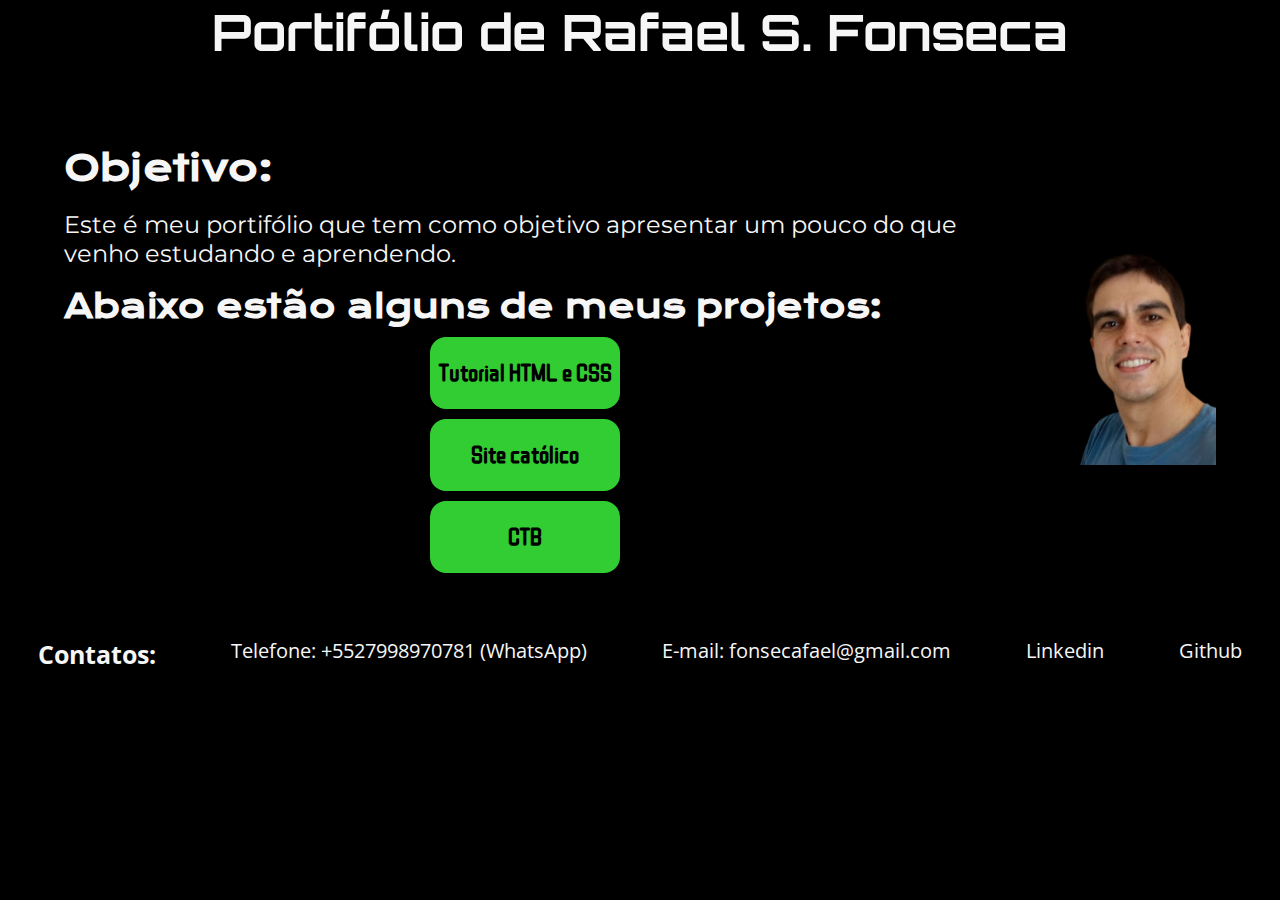
<file: Backup_Portifólio_Rafael_S_Fonseca_V1/index.html>
<!DOCTYPE html> 
<html lang="pt-BR"> 
<head> 
    <meta charset="UTF-8"> 
    <meta http-equiv="X-UA-Compatible" content="IE=edge">
    <meta name="viewport" content="width=device-width, initial-scale=1.0">
    <title>Rafael S. Fonseca - Portifólio </title>
    <link rel="icon" type="image/x-icon" href="imagens/favicon.ico">
    <link rel="stylesheet" href="styles/normalize.css">
    <link rel="stylesheet" href="styles/style.css">
</head>
<body>
    <header> 
        <h1 class="cabecalho">Portifólio de Rafael S. Fonseca</h1>
    </header>
    <main class="apresentacao">
        <section>
            <h2 class="apresentacao__titulo">Objetivo:</h2>
            <p class="apresentacao__titulo__conteudo">Este é meu portifólio que tem como objetivo apresentar um pouco do que venho estudando e aprendendo.</p>
            <h3 class="apresentacao__subtitulo">Abaixo estão alguns de meus projetos:</h3>
                <div class="links-container">
                    <div class="apresentacao__subtitulo__links">
                        <a class="apresentacao__subtitulo__links__botoes" href="#" target="_blank">Tutorial HTML e CSS</a>
                        <a class="apresentacao__subtitulo__links__botoes" href="#" target="_blank">Site católico</a>
                        <a class="apresentacao__subtitulo__links__botoes" href="#" target="_blank">CTB</a>
                    </div>
                </div>
        </section>
        <img src="imagens/Foto perfil sem fundo.png" alt="Foto de perfil de Rafael S. Fonseca">
    </main>
    <footer class="rodape">
        <h4>Contatos:</h4>
            <a class="contatos" href="tel:+5527998970781" target="_blank">Telefone: +5527998970781 (WhatsApp)</a>
            <a class="contatos" href="fonsecafael@gmail.com" target="_blank">E-mail: fonsecafael@gmail.com</a>
            <a class="contatos" href="https://www.linkedin.com/in/fonsecafaell" target="_blank">Linkedin</a>
            <a class="contatos" href="https://github.com/fonsecafael" target="_blank">Github</a> 
    </footer>    
</body>
</html>
</file>
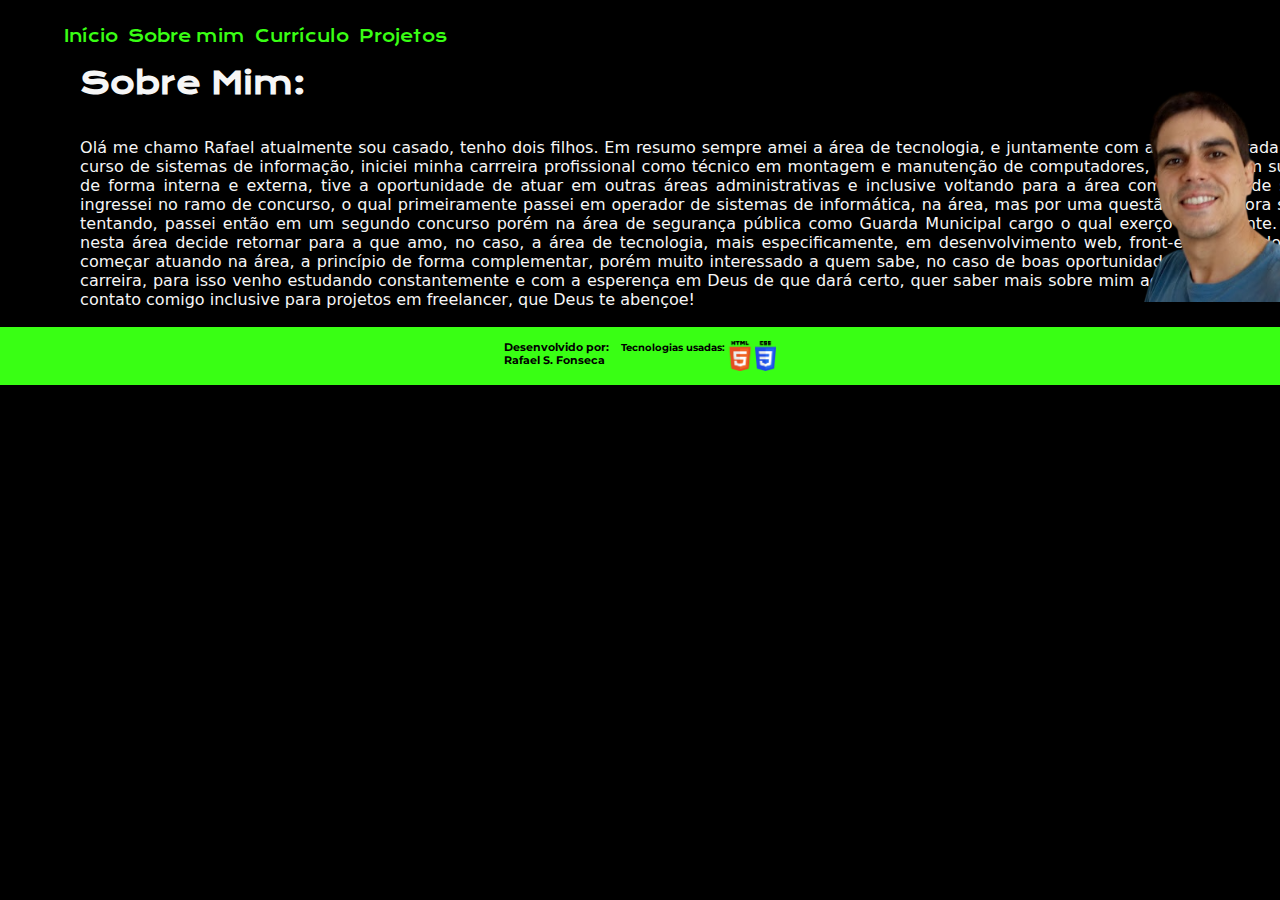
<file: about.html>
<!DOCTYPE html>
<html lang="en">
<head>
    <meta charset="UTF-8">
    <meta name="viewport" content="width=device-width, initial-scale=1.0">
    <title>Sobre Rafael S. Fonseca</title>
    <link rel="icon" type="image/x-icon" href="https://img.icons8.com/external-flaticons-lineal-color-flat-icons/48/external-working-agile-flaticons-lineal-color-flat-icons-3.png">
    <link rel="stylesheet" href="styles/styles_about.css">
</head>
<body>
    <header class="cabecalho">
        <nav class="cabecalho__navegacao">
            <a class="cabecalho__navegacao__link" href="index.html">Início</a>
            <a class="cabecalho__navegacao__link" href="about.html">Sobre mim</a>
            <a class="cabecalho__navegacao__link" href="curriculo.html">Currículo</a>
            <a class="cabecalho__navegacao__link" href="#">Projetos</a>
        </nav>
    </header> 
    <main class="apresentacao">
        <article class="apresentacao__conteudo">
            <h1 class="apresentacao__conteudo__titulo">Sobre Mim:</h1>
                <p class="apresentacao__conteudo__texto">
                    Olá me chamo Rafael atualmente sou casado, tenho dois filhos. Em resumo sempre amei a área de tecnologia, e juntamente com a minha entrada na faculdade no curso de sistemas de informação, iniciei minha carrreira profissional como técnico em montagem e manutenção de computadores, atuando com suporte ao cliente de forma interna e externa, tive a oportunidade de atuar em outras áreas administrativas e inclusive voltando para a área como analista de sistemas, porém ingressei no ramo de concurso, o qual primeiramente passei em operador de sistemas de informática, na área, mas por uma questão de melhora salárial continuei tentando, passei então em um segundo concurso porém na área de segurança pública como Guarda Municipal cargo o qual exerço atualmente. Após um tempo nesta área decide retornar para a que amo, no caso, a área de tecnologia, mais especificamente, em desenvolvimento web, front-end podendo ampliar. Desejo começar atuando na área, a princípio de forma complementar, porém muito interessado a quem sabe, no caso de boas oportunidades até a desejada migração de carreira, para isso venho estudando constantemente e com a esperença em Deus de que dará certo, quer saber mais sobre mim acesse a página <a href="index.html" class="estilização__de__links">Início</a> e entre em contato comigo inclusive para projetos em freelancer, que Deus te abençoe! 
                </p>
        </article>
        <img class="apresentacao__imagem" src="assets/images/Foto perfil sem fundo.png" alt="Foto de perfil de Rafael da Silva Fonseca" class="imagemperfil">    
    </main>
    <footer class="rodape"> 
        <section class="rodape__autor">
            <h3>Desenvolvido por:<h3>
                <p>Rafael S. Fonseca</p>
        </section>
        <section class="logos">    
            <h4>Tecnologias usadas:</h4> 
                <img src="assets/images/Logo_HTML5.png" alt="Foto do ícone HTML 5" class="logo_tecnologia__HTML5">
                <img src="assets/images/Logo_CSS3.png" alt="Foto do ícone CSS 3" class="logo_tecnologia__CSS3">
        </section>
    </footer>
</body>
</html>
</file>
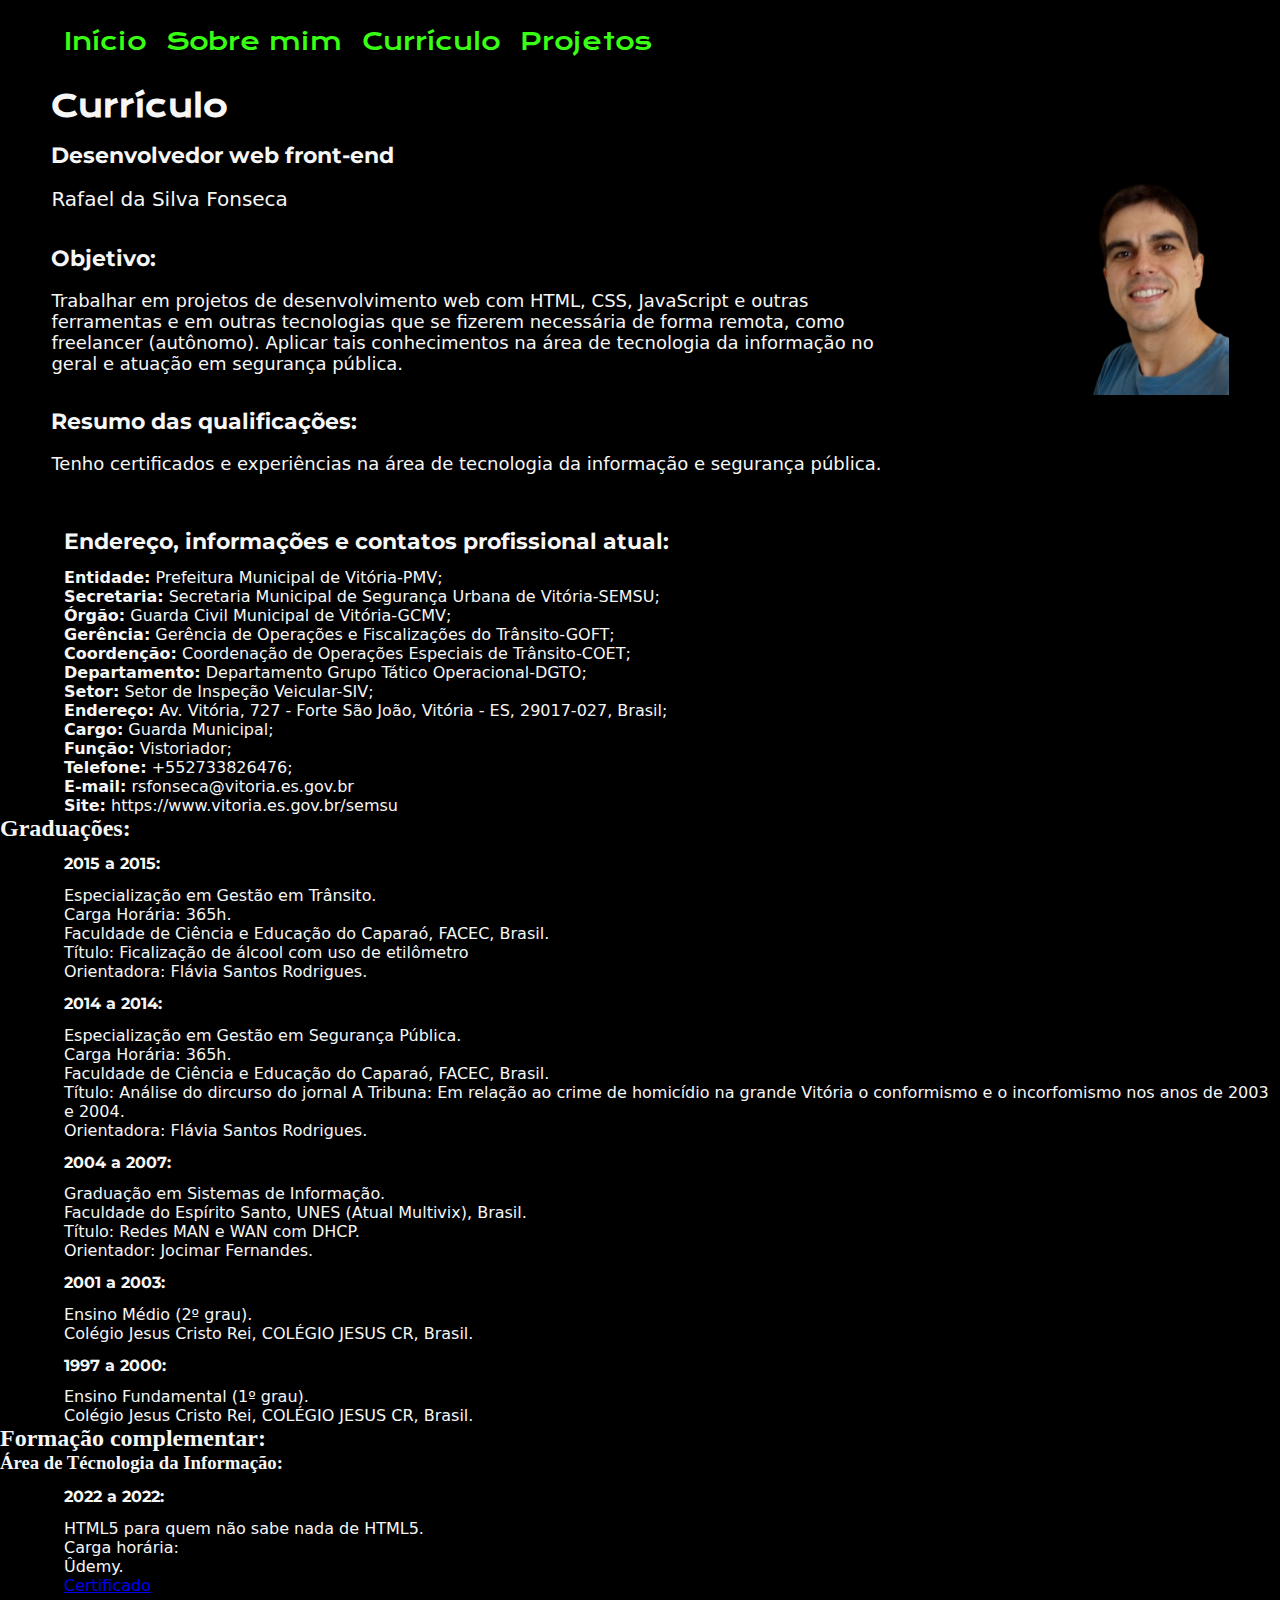
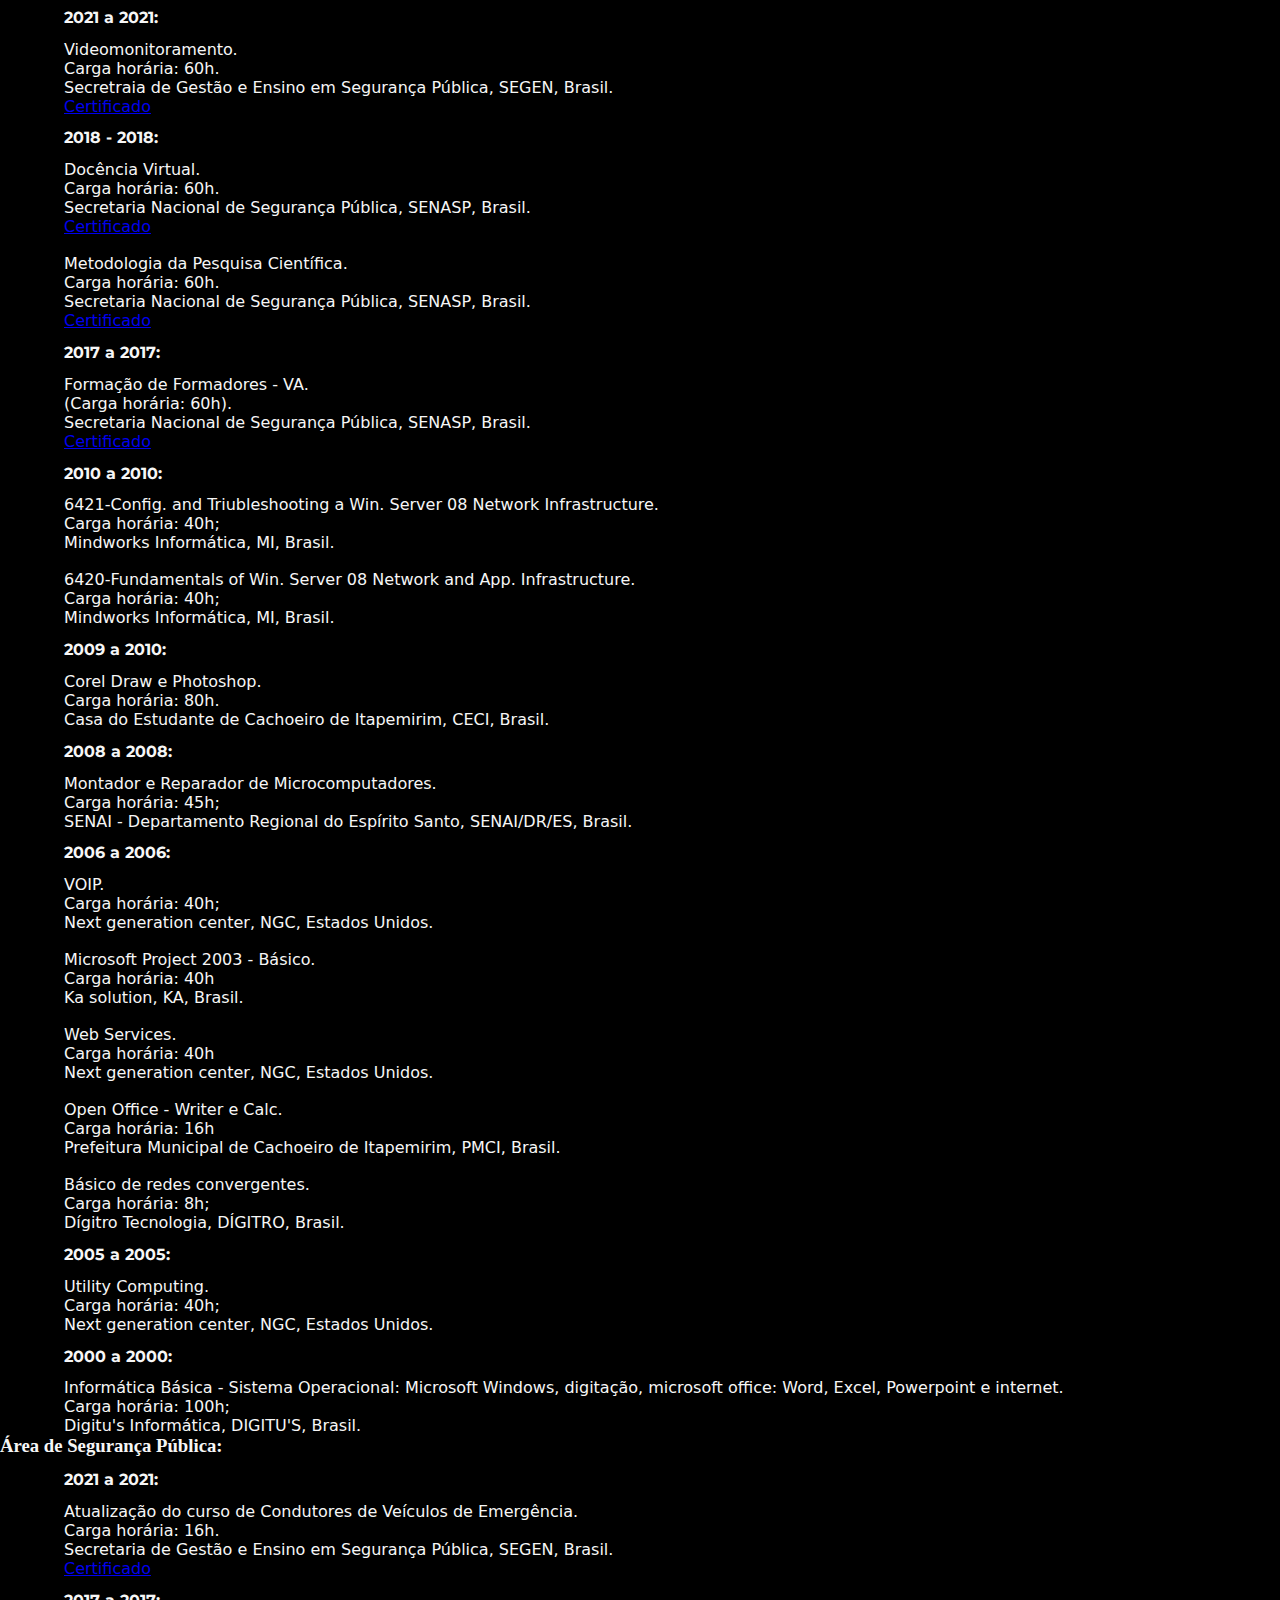
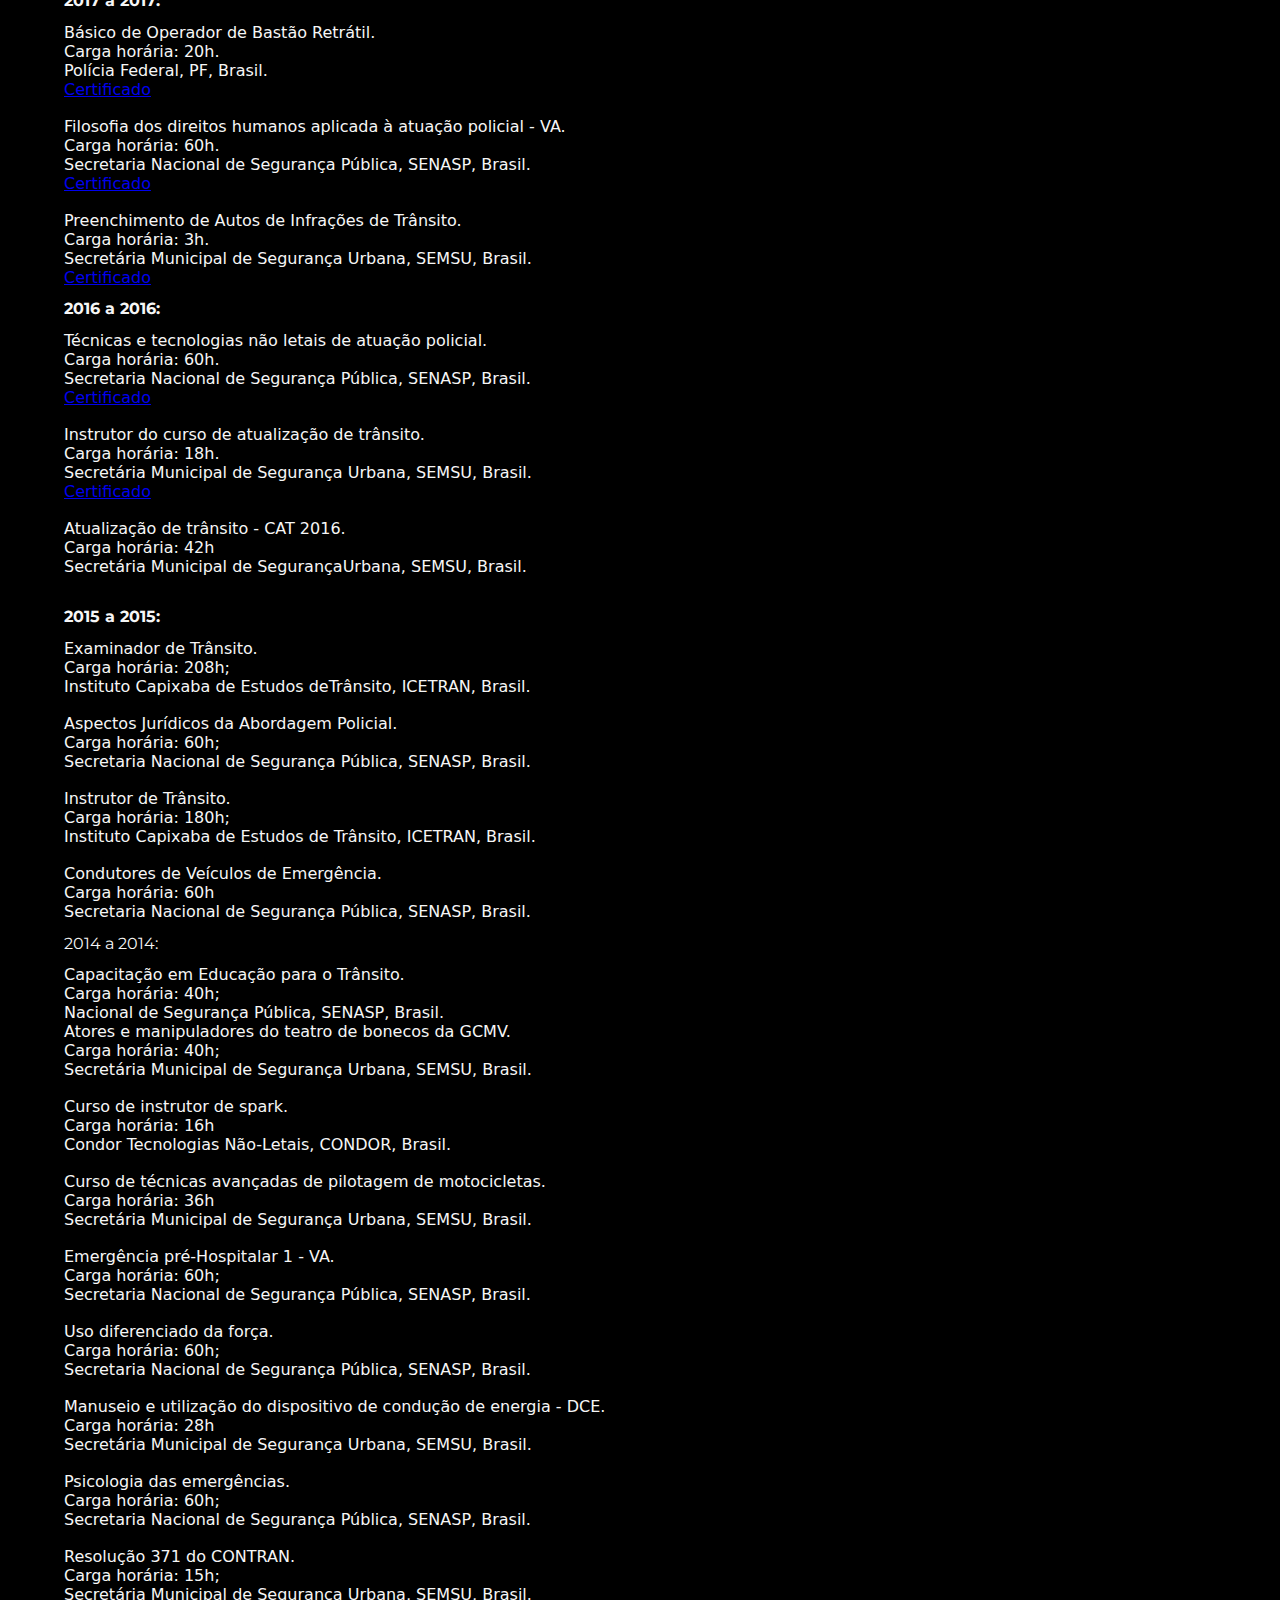
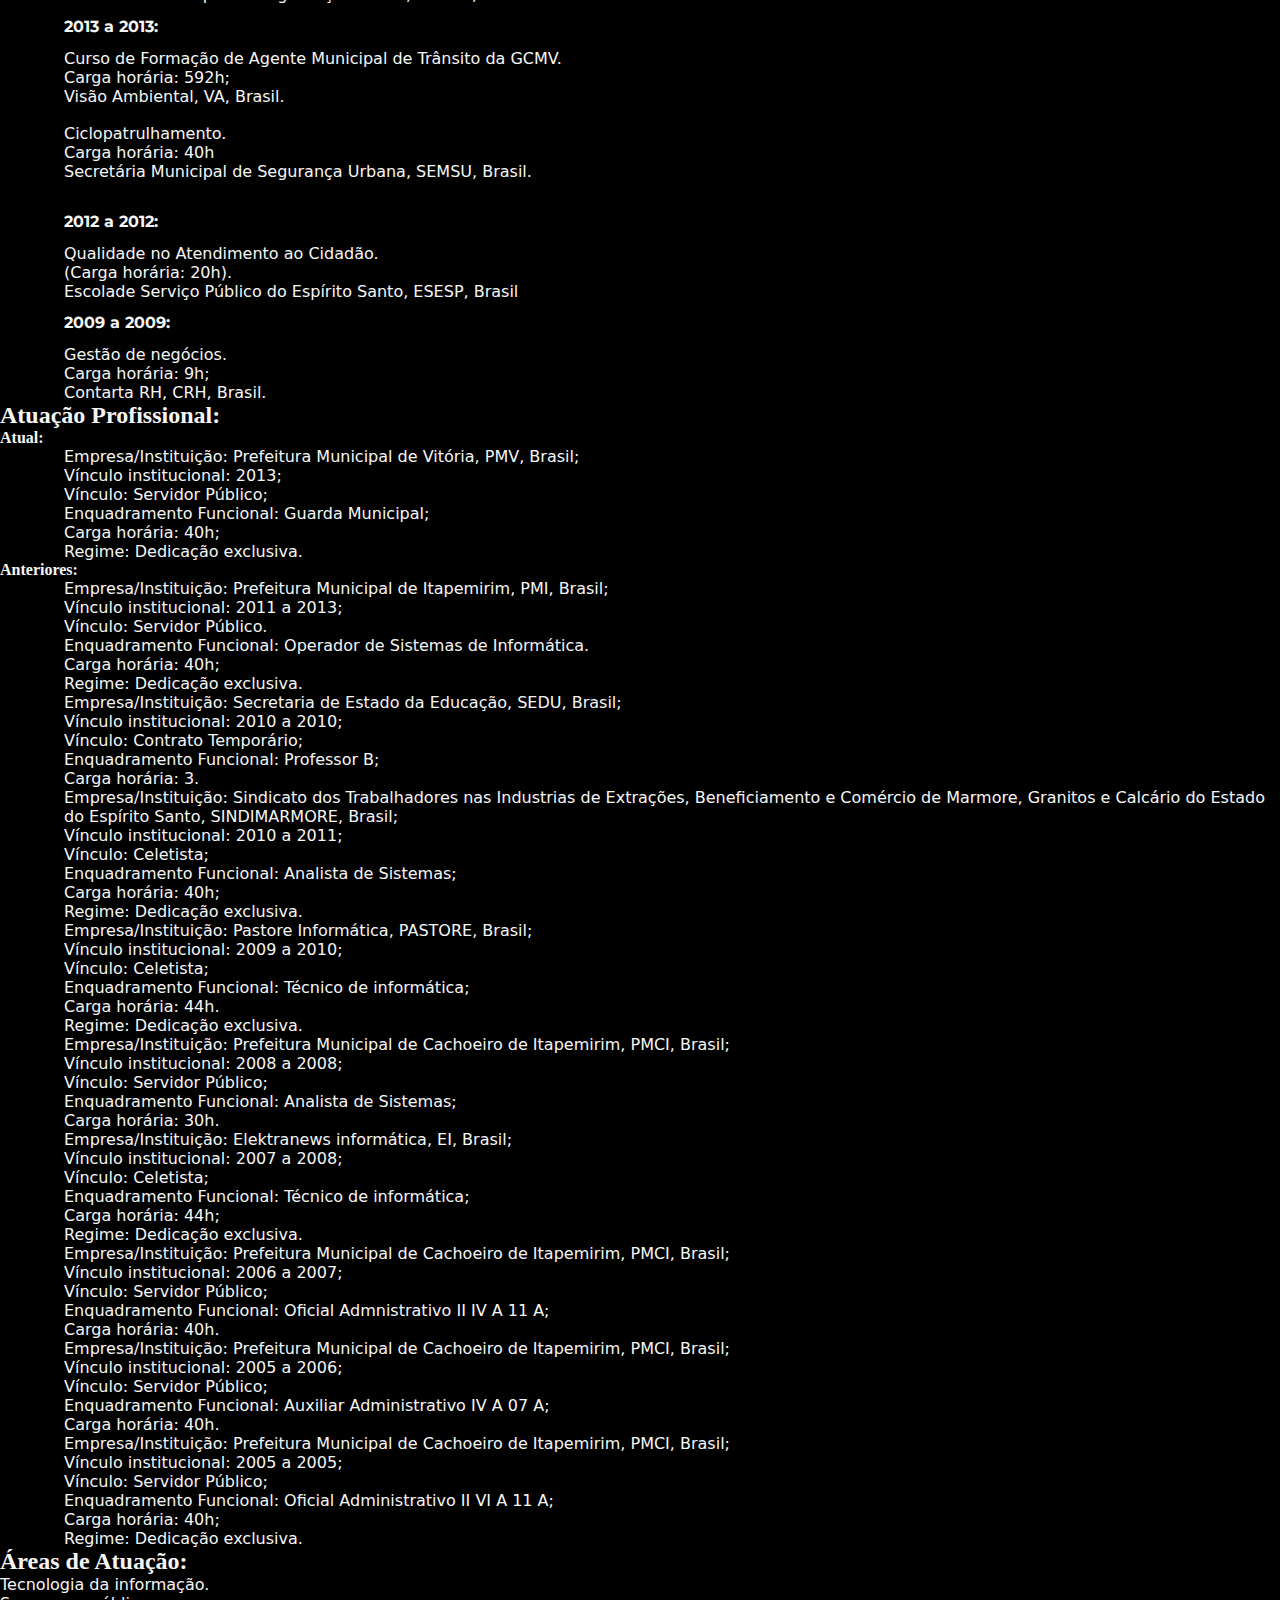
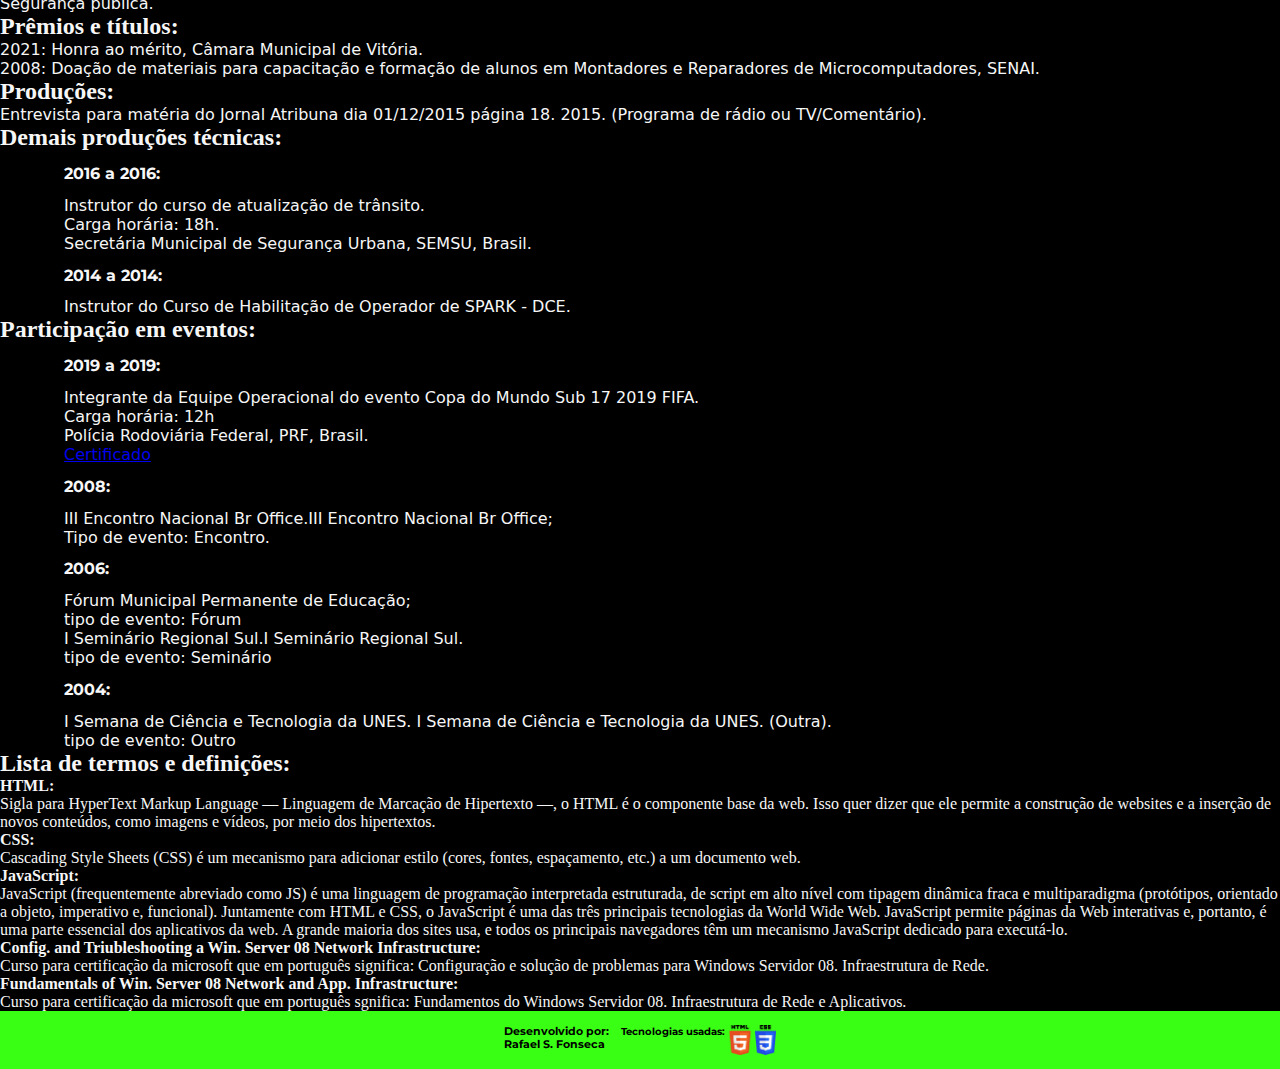
<file: curriculo.html>
<!DOCTYPE html> 
<html lang="pt-BR"> 
<head> 
    <meta charset="UTF-8"> 
    <meta name="viewport" content="width=device-width, initial-scale=1.0">
    <title>Rafael S. Fonseca-Currículo</title>
    <link rel="icon" type="image/x-icon" href="https://img.icons8.com/fluency/48/portfolio.png">
    <link rel="stylesheet" href="styles/styles__curriculo.css">
</head>
<body>
    <header class="cabecalho">
        <nav class="cabecalho__navegacao">
            <a class="cabecalho__navegacao__link" href="index.html">Início</a>
            <a class="cabecalho__navegacao__link" href="about.html">Sobre mim</a>
            <a class="cabecalho__navegacao__link" href="curriculo.html">Currículo</a>
            <a class="cabecalho__navegacao__link" href="#">Projetos</a>
        </nav>
    </header>
    <main>
        <section class="apresentacao">
            <section class="apresentacao__conteudo">
                <h1 class="apresentacao__conteudo__titulo">Currículo</h1> 
                <h2 class="apresentacao__conteudo__subtitulo">Desenvolvedor web front-end</h2>
                    <p class="apresentacao__conteudo__nome">Rafael da Silva Fonseca</p>
                <h2 class="apresentacao__conteudo__subtitulo">Objetivo:</h2>
                    <p class="apresentacao__conteudo__texto">
                        Trabalhar em projetos de desenvolvimento web com HTML, CSS, JavaScript e outras ferramentas e em outras tecnologias que se fizerem necessária de forma remota, como freelancer (autônomo). Aplicar tais conhecimentos na área de tecnologia da informação no geral e atuação em segurança pública.
                    </p>
                <h2 class="apresentacao__conteudo__subtitulo">Resumo das qualificações:</h2>
                    <p class="apresentacao__conteudo__texto">Tenho certificados e experiências na área de tecnologia da informação e segurança pública.</p>
            </section>
            <img src="assets/images/Foto perfil sem fundo.png" alt="Foto de perfil de Rafael da Silva Fonseca">
        </section>    
        <section class="conteudo__informacoes__profissionais__atual"> 
            <h2 class="apresentacao__conteudo__subtitulo">Endereço, informações e contatos profissional atual:</h2>
                <p class="apresentacao__conteudo__texto__geral"><strong>Entidade:</strong> Prefeitura Municipal de Vitória-PMV;</p>
                <p class="apresentacao__conteudo__texto__geral"><strong>Secretaria:</strong> Secretaria Municipal de Segurança Urbana de Vitória-SEMSU;</p>
                <p class="apresentacao__conteudo__texto__geral"><strong>Órgão:</strong> Guarda Civil Municipal de Vitória-GCMV;</p>
                <p class="apresentacao__conteudo__texto__geral"><strong>Gerência:</strong> Gerência de Operações e Fiscalizações do Trânsito-GOFT;</p>
                <p class="apresentacao__conteudo__texto__geral"><strong>Coordenção:</strong> Coordenação de Operações Especiais de Trânsito-COET;</p>
                <p class="apresentacao__conteudo__texto__geral"><strong>Departamento:</strong> Departamento Grupo Tático Operacional-DGTO;</p>   
                <p class="apresentacao__conteudo__texto__geral"><strong>Setor:</strong> Setor de Inspeção Veicular-SIV;</p>
                <p class="apresentacao__conteudo__texto__geral"><strong>Endereço:</strong> Av. Vitória, 727 - Forte São João, Vitória - ES, 29017-027, Brasil;</p>
                <p class="apresentacao__conteudo__texto__geral"><strong>Cargo:</strong> Guarda Municipal;</p>
                <p class="apresentacao__conteudo__texto__geral"><strong>Função:</strong> Vistoriador;</p>    	
                <p class="apresentacao__conteudo__texto__geral"><a class="estilização__de__links" href="tel:+5527998970781" target="_blank"><strong>Telefone:</strong> +552733826476;</a></p>    
                <p class="apresentacao__conteudo__texto__geral"><a class="estilização__de__links" href="mailto:rsfonseca@vitoria.es.gov.br?subject=Gostaria de saber mais sobre o seu trabalho&body=Saudações!" target="_blank"><strong>E-mail:</strong> rsfonseca@vitoria.es.gov.br</a></p>
                <p class="apresentacao__conteudo__texto__geral"><a class="estilização__de__links" href="https://www.vitoria.es.gov.br/semsu" target="_blank"><strong>Site:</strong> https://www.vitoria.es.gov.br/semsu</a></p>
        </section>    
        <section>    
            <h2 class="apresentacao__conteudo__subtitulo__2">Graduações:</h2>
                    <ul>
                        <li class="formacoes__anos"><strong>2015 a 2015:</strong></li>
                            <ol>
                                <li>
                                    <p class="formacoes__textos">Especialização em Gestão em Trânsito.</p> 
                                    <p class="formacoes__textos">Carga Horária: 365h.</p>
                                    <p class="formacoes__textos">Faculdade de Ciência e Educação do Caparaó, FACEC, Brasil.</p>
                                    <p class="formacoes__textos">Título: Ficalização de álcool com uso de etilômetro</p>
                                    <p class="formacoes__textos">Orientadora: Flávia Santos Rodrigues.</p>    
                                </li>
                            </ol>
                        <li class="formacoes__anos"><strong>2014 a 2014:</strong></li>
                            <ol>
                                <li>
                                    <p class="formacoes__textos">Especialização em Gestão em Segurança Pública.</p> 
                                    <p class="formacoes__textos">Carga Horária: 365h.</p>
                                    <p class="formacoes__textos">Faculdade de Ciência e Educação do Caparaó, FACEC, Brasil.</p>
                                    <p class="formacoes__textos">Título: Análise do dircurso do jornal A Tribuna: Em relação ao crime de homicídio na grande Vitória o conformismo e o incorfomismo nos anos de 2003 e 2004.</p>
                                    <p class="formacoes__textos">Orientadora: Flávia Santos Rodrigues.</p>
                                </li>
                            </ol>  
                        <li class="formacoes__anos"><strong>2004 a 2007:</strong></li> 
                            <ol>
                                <li>
                                    <p class="formacoes__textos">Graduação em Sistemas de Informação.</p>
                                    <p class="formacoes__textos">Faculdade do Espírito Santo, UNES (Atual Multivix), Brasil.</p>
                                    <p class="formacoes__textos">Título: Redes MAN e WAN com DHCP.</p>
                                    <p class="formacoes__textos">Orientador: Jocimar Fernandes.</p>
                                </li>
                            </ol>
                        <li class="formacoes__anos"><strong>2001 a 2003:</strong></li> 
                            <ol>
                                <li>
                                    <p class="formacoes__textos">Ensino Médio (2º grau).</p>
                                    <p class="formacoes__textos">Colégio Jesus Cristo Rei, COLÉGIO JESUS CR, Brasil.</p>
                                </li>
                            </ol>
                        <li class="formacoes__anos"><strong>1997 a 2000:</strong></li> 
                            <ol>
                                <li>
                                    <p class="formacoes__textos">Ensino Fundamental (1º grau).</p>
                                    <p class="formacoes__textos">Colégio Jesus Cristo Rei, COLÉGIO JESUS CR, Brasil.</p>
                                </li>
                            </ol>
                    </ul>
        </section>            
            <h2 class="apresentacao__conteudo__subtitulo__2">Formação complementar:</h2>
                <h3 class="apresentacao__conteudo__subtitulo__3">Área de Técnologia da Informação:</h3>
                    <ul>
                        <li class="formacoes__anos"><strong>2022 a 2022:</strong></li> 
                            <ol>
                                <li>
                                    <p class="formacoes__textos">HTML5 para quem não sabe nada de HTML5.</p>
                                    <p class="formacoes__textos">Carga horária:  </p> <!--Procurar saber a carga horária-->
                                    <p class="formacoes__textos">Ûdemy.</p> 
                                    <a class="formacoes__textos" href="#" target="_blank">Certificado</a>
                                </li>
                            </ol>
                        <li class="formacoes__anos"><strong>2021 a 2021:</strong></li>    
                            <ol>
                                <li>
                                    <p class="formacoes__textos">Videomonitoramento.</p> 
                                    <p class="formacoes__textos">Carga horária: 60h.</p>
                                    <p class="formacoes__textos">Secretraia de Gestão e Ensino em Segurança Pública, SEGEN, Brasil.</p>
                                    <a class="formacoes__textos" href="#" target="_blank">Certificado</a>
                                </li>
                            </ol>
                        <li class="formacoes__anos"><strong>2018 - 2018:</strong></li>
                            <ol>
                                <li>
                                    <p class="formacoes__textos">Docência Virtual.</p>
                                    <p class="formacoes__textos">Carga horária: 60h.</p>
                                    <p class="formacoes__textos">Secretaria Nacional de Segurança Pública, SENASP, Brasil.</p>
                                    <a class="formacoes__textos" href="#" target="_blank">Certificado</a>
                                </li><br>
                                <li>    
                                    <p class="formacoes__textos">Metodologia da Pesquisa Científica.</p> 
                                    <p class="formacoes__textos">Carga horária: 60h.</p>
                                    <p class="formacoes__textos">Secretaria Nacional de Segurança Pública, SENASP, Brasil.</p>
                                    <a class="formacoes__textos" href="#" target="_blank">Certificado</a>
                                </li>
                            </ol>
                        <li class="formacoes__anos"><strong>2017 a 2017:</strong></li>
                            <ol>
                                <li>
                                    <p class="formacoes__textos">Formação de Formadores - VA.</p> 
                                    <p class="formacoes__textos">(Carga horária: 60h).</p>
                                    <p class="formacoes__textos">Secretaria Nacional de Segurança Pública, SENASP, Brasil.</p>
                                    <a class="formacoes__textos" href="#" target="_blank">Certificado</a>
                                </li>
                            </ol>
                        <li class="formacoes__anos"><strong>2010 a 2010:</strong></li>
                            <ol>
                                <li>
                                    <p class="formacoes__textos">6421-Config. and Triubleshooting a Win. Server 08 Network Infrastructure.</p>
                                    <p class="formacoes__textos">Carga horária: 40h;</p> 
                                    <p class="formacoes__textos">Mindworks Informática, MI, Brasil.</p>
                                </li><br>
                                <li>
                                    <p class="formacoes__textos">6420-Fundamentals of Win. Server 08 Network and App. Infrastructure.</p> 
                                    <p class="formacoes__textos">Carga horária: 40h;</p> 
                                    <p class="formacoes__textos">Mindworks Informática, MI, Brasil.</p>
                                </li>
                            </ol>
                        <li class="formacoes__anos"><strong>2009 a 2010:</strong></li>
                            <ol>
                                <li>
                                    <p class="formacoes__textos">Corel Draw e Photoshop.</p> 
                                    <p class="formacoes__textos">Carga horária: 80h.</p>
                                    <p class="formacoes__textos">Casa do Estudante de Cachoeiro de Itapemirim, CECI, Brasil.</p>
                                </li>
                            </ol>    
                        <li class="formacoes__anos"><strong>2008 a 2008:</strong></li> 
                            <ol>
                                <li>
                                    <p class="formacoes__textos">Montador e Reparador de Microcomputadores.</p> 
                                    <p class="formacoes__textos">Carga horária: 45h;</p>
                                    <p class="formacoes__textos">SENAI - Departamento Regional do Espírito Santo, SENAI/DR/ES, Brasil.</p>
                                </li>
                            </ol>
                        <li class="formacoes__anos"><strong>2006 a 2006:</strong></li>
                            <ol>
                                <li>
                                    <p class="formacoes__textos">VOIP.</p> 
                                    <p class="formacoes__textos">Carga horária: 40h;</p> 
                                    <p class="formacoes__textos">Next generation center, NGC, Estados Unidos.</p>
                                </li><br>
                                <li>
                                    <p class="formacoes__textos">Microsoft Project 2003 - Básico.</p> 
                                    <p class="formacoes__textos">Carga horária: 40h</p>
                                    <p class="formacoes__textos">Ka solution, KA, Brasil.</p>
                                </li><br>  
                                <li>
                                    <p class="formacoes__textos">Web Services.</p> 
                                    <p class="formacoes__textos">Carga horária: 40h</p>
                                    <p class="formacoes__textos">Next generation center, NGC, Estados Unidos.</p>
                                </li><br>
                                <li>
                                    <p class="formacoes__textos">Open Office - Writer e Calc.</p> 
                                    <p class="formacoes__textos">Carga horária: 16h</p>
                                    <p class="formacoes__textos">Prefeitura Municipal de Cachoeiro de Itapemirim, PMCI, Brasil.</p>
                                </li><br>
                                <li>
                                    <p class="formacoes__textos">Básico de redes convergentes.</p> 
                                    <p class="formacoes__textos">Carga horária: 8h;</p>
                                    <p class="formacoes__textos">Dígitro Tecnologia, DÍGITRO, Brasil.</p>
                                </li>
                            </ol>    
                        <li class="formacoes__anos"><strong>2005 a 2005:</strong></li>
                            <ol>
                                <li>
                                    <p class="formacoes__textos">Utility Computing.</p> 
                                    <p class="formacoes__textos">Carga horária: 40h;</p>
                                    <p class="formacoes__textos">Next generation center, NGC, Estados Unidos.</p>
                                </li>
                            </ol>    
                        <li class="formacoes__anos"><strong>2000 a 2000:</strong></li>
                            <ol>
                                <li>
                                    <p class="formacoes__textos">Informática Básica - Sistema Operacional: Microsoft Windows, digitação, microsoft office: Word, Excel, Powerpoint e internet.</p> 
                                    <p class="formacoes__textos">Carga horária: 100h;</p>
                                    <p class="formacoes__textos">Digitu's Informática, DIGITU'S, Brasil.</p>
                                </li>
                            </ol>
                    </ul>
                <h3 class="apresentacao__conteudo__subtitulo__3">Área de Segurança Pública:</h3>
                    <ul>
                        <li class="formacoes__anos"><strong>2021 a 2021:</strong></li> 
                            <ol>
                                <li>    
                                    <p class="formacoes__textos">Atualização do curso de Condutores de Veículos de Emergência.</p> 
                                    <p class="formacoes__textos">Carga horária: 16h.</p> 
                                    <p class="formacoes__textos">Secretaria de Gestão e Ensino em Segurança Pública, SEGEN, Brasil.</p>
                                    <a class="formacoes__textos" href="#" target="_blank">Certificado</a>
                                </li>
                            </ol>
                        <li class="formacoes__anos"><strong>2017 a 2017:</strong></li>
                            <ol>
                                <li>
                                    <p class="formacoes__textos">Básico de Operador de Bastão Retrátil.</p> 
                                    <p class="formacoes__textos">Carga horária: 20h.</p>
                                    <p class="formacoes__textos">Polícia&nbsp;Federal, PF, Brasil.</p>
                                    <a class="formacoes__textos" href="#" target="_blank">Certificado</a>
                                </li><br>
                                <li>
                                    <p class="formacoes__textos">Filosofia dos direitos humanos aplicada à atuação policial - VA.</p> 
                                    <p class="formacoes__textos">Carga horária: 60h.</p>
                                    <p class="formacoes__textos">Secretaria Nacional de Segurança Pública, SENASP, Brasil.</p>
                                    <a class="formacoes__textos"href="#" target="_blank">Certificado</a>
                                </li><br>
                                <li>
                                    <p class="formacoes__textos">Preenchimento de Autos de Infrações de Trânsito.</p>
                                    <p class="formacoes__textos">Carga horária: 3h.</p>
                                    <p class="formacoes__textos">Secretária Municipal de Segurança Urbana, SEMSU, Brasil.</p>
                                    <a class="formacoes__textos" href="#" target="_blank">Certificado</a>
                                </li>
                            </ol>
                        <li class="formacoes__anos"><strong>2016 a 2016:</strong></li>
                            <ol>    
                                <li>
                                    <p class="formacoes__textos">Técnicas e tecnologias não letais de atuação policial.</p> 
                                    <p class="formacoes__textos">Carga horária: 60h.</p>
                                    <p class="formacoes__textos">Secretaria Nacional de Segurança Pública, SENASP, Brasil.</p>
                                    <a class="formacoes__textos" href="#" target="_blank">Certificado</a>
                                </li><br>
                                <li>
                                    <p class="formacoes__textos">Instrutor do curso de atualização de trânsito.</p>
                                    <p class="formacoes__textos">Carga horária: 18h.</p>
                                    <p class="formacoes__textos">Secretária Municipal de Segurança Urbana, SEMSU, Brasil.</p>
                                    <a class="formacoes__textos" href="#" target="_blank">Certificado</a>
                                </li><br>
                                <li>
                                    <p class="formacoes__textos">Atualização de trânsito - CAT 2016.</p> 
                                    <p class="formacoes__textos">Carga horária: 42h</p>
                                    <p class="formacoes__textos">Secretária Municipal de SegurançaUrbana, SEMSU, Brasil.</p>        
                                </li><br>
                            </ol>   
                        <li class="formacoes__anos"><strong>2015 a 2015:</strong></li>  
                            <ol>
                                <li>
                                    <p class="formacoes__textos">Examinador de Trânsito.</p> 
                                    <p class="formacoes__textos">Carga horária: 208h;</p>
                                    <p class="formacoes__textos">Instituto Capixaba de Estudos deTrânsito, ICETRAN, Brasil.</p>
                                </li><br>
                                <li>
                                    <p class="formacoes__textos">Aspectos Jurídicos da Abordagem Policial.</p> 
                                    <p class="formacoes__textos">Carga horária: 60h;</p>
                                    <p class="formacoes__textos">Secretaria Nacional de Segurança Pública, SENASP, Brasil.</p>
                                </li><br>
                                <li>
                                    <p class="formacoes__textos">Instrutor de Trânsito.</p> 
                                    <p class="formacoes__textos">Carga horária: 180h;</p>
                                    <p class="formacoes__textos">Instituto Capixaba de Estudos de Trânsito, ICETRAN, Brasil.</p>
                                <li><br>
                                    <p class="formacoes__textos">Condutores de Veículos de Emergência.</p> 
                                    <p class="formacoes__textos">Carga horária: 60h</p>
                                    <p class="formacoes__textos">Secretaria Nacional de Segurança Pública, SENASP, Brasil.</p>
                                </li>
                            </ol>   
                        <li class="formacoes__anos">2014 a 2014:</li>
                            <ol>
                                <li>
                                   <p class="formacoes__textos">Capacitação em Educação para o Trânsito.</p>
                                   <p class="formacoes__textos">Carga horária: 40h;</p>
                                   <p class="formacoes__textos">Nacional de Segurança Pública, SENASP, Brasil.</p>
                                </li>
                                <li>
                                    <p class="formacoes__textos">Atores e manipuladores do teatro de bonecos da GCMV.</p> 
                                    <p class="formacoes__textos">Carga horária: 40h;</p>
                                    <p class="formacoes__textos">Secretária Municipal de Segurança Urbana, SEMSU, Brasil.</p>
                                </li><br>
                                <li>
                                    <p class="formacoes__textos">Curso de instrutor de spark.</p> 
                                    <p class="formacoes__textos">Carga horária: 16h</p>
                                    <p class="formacoes__textos">Condor Tecnologias Não-Letais, CONDOR, Brasil.</p>
                                </li><br>
                                <li>
                                    <p class="formacoes__textos">Curso de técnicas avançadas de pilotagem de motocicletas.</p> 
                                    <p class="formacoes__textos">Carga horária: 36h</p>
                                    <p class="formacoes__textos">Secretária Municipal de Segurança Urbana, SEMSU, Brasil.</p>
                                </li><br>
                                <li>
                                    <p class="formacoes__textos">Emergência pré-Hospitalar 1 - VA.</p>
                                    <p class="formacoes__textos">Carga horária: 60h;</p>
                                    <p class="formacoes__textos">Secretaria Nacional de Segurança Pública, SENASP, Brasil.</p>
                                </li><br>
                                <li>
                                    <p class="formacoes__textos">Uso diferenciado da força.</p> 
                                    <p class="formacoes__textos">Carga horária: 60h;</p>
                                    <p class="formacoes__textos">Secretaria Nacional de Segurança Pública, SENASP, Brasil.</p>
                                </li><br>
                                <li>
                                    <p class="formacoes__textos">Manuseio e utilização do dispositivo de condução de energia - DCE.</p> 
                                    <p class="formacoes__textos">Carga horária: 28h</p>
                                    <p class="formacoes__textos">Secretária Municipal de Segurança Urbana, SEMSU, Brasil.</p>
                                </li><br>
                                <li>
                                    <p class="formacoes__textos">Psicologia das emergências.</p> 
                                    <p class="formacoes__textos">Carga horária: 60h;</p> 
                                    <p class="formacoes__textos">Secretaria Nacional de Segurança Pública, SENASP, Brasil.</p>
                                </li><br>
                                <li>
                                    <p class="formacoes__textos">Resolução 371 do CONTRAN.</p>
                                    <p class="formacoes__textos">Carga horária: 15h;</p>
                                    <p class="formacoes__textos">Secretária Municipal de Segurança Urbana, SEMSU, Brasil.</p>
                                </li>
                            </ol>
                        <li class="formacoes__anos"><strong>2013 a 2013:</strong></li> 
                            <ol>
                                <li>
                                    <p class="formacoes__textos">Curso de Formação de Agente Municipal de Trânsito da GCMV.</p> 
                                    <p class="formacoes__textos">Carga horária: 592h;</p>
                                    <p class="formacoes__textos">Visão Ambiental, VA, Brasil.</p>
                                </li><br>
                                <li>
                                    <p class="formacoes__textos">Ciclopatrulhamento.</p>
                                    <p class="formacoes__textos">Carga horária: 40h</p>
                                    <p class="formacoes__textos">Secretária Municipal de Segurança Urbana, SEMSU, Brasil.</p>
                                </li><br>
                            </ol>
                        <li class="formacoes__anos"><strong>2012 a 2012:</strong></li>
                            <ol>
                                <li>
                                    <p class="formacoes__textos">Qualidade no Atendimento ao Cidadão.</p> 
                                    <p class="formacoes__textos">(Carga horária: 20h).</p>
                                    <p class="formacoes__textos">Escolade Serviço Público do Espírito Santo, ESESP, Brasil</p> 
                                </li>
                            </ol>
                        <li class="formacoes__anos"><strong>2009 a 2009:</strong></li> 
                            <ol>
                                <li>
                                    <p class="formacoes__textos">Gestão de negócios.</p> 
                                    <p class="formacoes__textos">Carga horária: 9h;</p>
                                    <p class="formacoes__textos">Contarta RH, CRH, Brasil.</p>
                                </li>
                            </ol>
                    </ul>
            <h2 class="apresentacao__conteudo__subtitulo__2">Atuação Profissional:</h2><!--PAREI AQUI-->
                <ul>
                    <li class="apresentacao__conteudo__subtitulo__3"><strong>Atual:</strong></li>
                        <ul>
                            <li>
                                <p class="formacoes__textos">Empresa/Instituição: Prefeitura Municipal de Vitória, PMV, Brasil;</p>
                                <p class="formacoes__textos">Vínculo institucional: 2013;</p>
                                <p class="formacoes__textos">Vínculo: Servidor Público;</p>
                                <p class="formacoes__textos">Enquadramento Funcional: Guarda Municipal;</p>
                                <p class="formacoes__textos">Carga horária: 40h;</p>
                                <p class="formacoes__textos">Regime: Dedicação exclusiva.</p>
                            </li>
                        </ul>
                    <li class="apresentacao__conteudo__subtitulo__3"><strong>Anteriores:</strong></li>
                        <ol>
                            <li>
                                <p class="formacoes__textos">Empresa/Instituição: Prefeitura Municipal de Itapemirim, PMI, Brasil;</p>
                                <p class="formacoes__textos">Vínculo institucional: 2011 a 2013;</p>
                                <p class="formacoes__textos">Vínculo: Servidor Público.</p>
                                <p class="formacoes__textos">Enquadramento Funcional: Operador de Sistemas de Informática.
                                <p class="formacoes__textos">Carga horária: 40h;</p>
                                <p class="formacoes__textos">Regime: Dedicação exclusiva.</p>
                            </li>
                            <li>
                                <p class="formacoes__textos">Empresa/Instituição: Secretaria de Estado da Educação, SEDU, Brasil;</p>
                                <p class="formacoes__textos">Vínculo institucional: 2010 a 2010;</p> 
                                <p class="formacoes__textos">Vínculo: Contrato Temporário;</p> 
                                <p class="formacoes__textos">Enquadramento Funcional: Professor B;</p>
                                <p class="formacoes__textos">Carga horária: 3.</p>
                            </li>
                            <li>
                                <p class="formacoes__textos">Empresa/Instituição: Sindicato dos Trabalhadores nas Industrias de Extrações, Beneficiamento e Comércio de Marmore, Granitos e Calcário do Estado do Espírito Santo, SINDIMARMORE, Brasil;</p>
                                <p class="formacoes__textos">Vínculo institucional: 2010 a 2011;</p>   
                                <p class="formacoes__textos">Vínculo: Celetista;</p>     
                                <p class="formacoes__textos">Enquadramento Funcional: Analista de Sistemas;</p>     
                                <p class="formacoes__textos">Carga horária: 40h;</p>
                                <p class="formacoes__textos">Regime: Dedicação exclusiva.</p>
                            </li>
                            <li>
                                <p class="formacoes__textos">Empresa/Instituição: Pastore Informática, PASTORE, Brasil;</p>
                                <p class="formacoes__textos">Vínculo institucional: 2009 a 2010;</p> 
                                <p class="formacoes__textos">Vínculo: Celetista;</p> 
                                <p class="formacoes__textos">Enquadramento Funcional: Técnico de informática;</p> 
                                <p class="formacoes__textos">Carga horária: 44h.</p>
                                <p class="formacoes__textos">Regime: Dedicação exclusiva.</p>
                            </li>
                            <li>
                                <p class="formacoes__textos">Empresa/Instituição: Prefeitura Municipal de Cachoeiro de Itapemirim, PMCI, Brasil;</p>
                                <p class="formacoes__textos">Vínculo institucional: 2008 a 2008;</p> 
                                <p class="formacoes__textos">Vínculo: Servidor Público;</p> 
                                <p class="formacoes__textos">Enquadramento Funcional: Analista de Sistemas;</p> 
                                <p class="formacoes__textos">Carga horária: 30h.</p>
                            </li>
                            <li>
                                <p class="formacoes__textos">Empresa/Instituição: Elektranews informática, EI, Brasil;</p>
                                <p class="formacoes__textos">Vínculo institucional: 2007 a 2008;</p> 
                                <p class="formacoes__textos">Vínculo: Celetista; 
                                <p class="formacoes__textos">Enquadramento Funcional: Técnico de informática;</p> 
                                <p class="formacoes__textos">Carga horária: 44h;</p>
                                <p class="formacoes__textos">Regime: Dedicação exclusiva.</p>
                            </li>
                            <li>
                                <p class="formacoes__textos">Empresa/Instituição: Prefeitura Municipal de Cachoeiro de Itapemirim, PMCI, Brasil;</p>
                                <p class="formacoes__textos">Vínculo institucional: 2006 a 2007;</p>
                                <p class="formacoes__textos">Vínculo: Servidor Público;</p>     
                                <p class="formacoes__textos">Enquadramento Funcional: Oficial Admnistrativo II IV A 11 A;</p>
                                <p class="formacoes__textos">Carga horária: 40h.</p>
                            </li>
                            <li>
                                <p class="formacoes__textos">Empresa/Instituição: Prefeitura Municipal de Cachoeiro de Itapemirim, PMCI, Brasil;</p>
                                <p class="formacoes__textos">Vínculo institucional: 2005 a 2006;</p>     
                                <p class="formacoes__textos">Vínculo: Servidor Público;</p>
                                <p class="formacoes__textos">Enquadramento Funcional: Auxiliar Administrativo IV A 07 A;</p>
                                <p class="formacoes__textos">Carga horária: 40h.</p>
                            </li>
                            <li>
                                <p class="formacoes__textos">Empresa/Instituição: Prefeitura Municipal de Cachoeiro de Itapemirim, PMCI, Brasil;</p>
                                <p class="formacoes__textos">Vínculo institucional: 2005 a 2005;</p>     
                                <p class="formacoes__textos">Vínculo: Servidor Público;</p>     
                                <p class="formacoes__textos">Enquadramento Funcional: Oficial Administrativo II VI A 11 A;</p>    
                                <p class="formacoes__textos">Carga horária: 40h;</p> 
                                <p class="formacoes__textos">Regime: Dedicação exclusiva.</p>
                            </li>
                        </ol>
                </ul>
            <h2 class="apresentacao__conteudo__subtitulo__2">Áreas de Atuação:</h2>
                <ul>
                    <li class="apresentacao__conteudo__texto__geral">Tecnologia da informação.</li>
                    <li class="apresentacao__conteudo__texto__geral">Segurança pública.</li>
                </ul>
            <h2 class="apresentacao__conteudo__subtitulo__2">Prêmios e títulos:</h2>
                <ol>
                    <li class="apresentacao__conteudo__texto__geral">2021: Honra ao mérito, Câmara Municipal de Vitória.</li>
                    <li class="apresentacao__conteudo__texto__geral">2008: Doação de materiais para capacitação e formação de alunos em Montadores e Reparadores de Microcomputadores, SENAI.</li>
                </ol>
            <h2 class="apresentacao__conteudo__subtitulo__2">Produções:</h2>
                <ol>    
                    <li class="apresentacao__conteudo__texto__geral">Entrevista para matéria do Jornal Atribuna dia 01/12/2015 página 18. 2015. (Programa de rádio ou
            TV/Comentário).</li>
                </ol>
            <h2 class="apresentacao__conteudo__subtitulo__2">Demais produções técnicas:</h2>
                <ul>
                    <li class="formacoes__anos"><strong>2016 a 2016:</strong></li>
                        <ol>
                            <li>
                                <p class="formacoes__textos">Instrutor do curso de atualização de trânsito.</p> 
                                <p class="formacoes__textos">Carga horária: 18h.</p>
                                <p class="formacoes__textos">Secretária Municipal de Segurança Urbana, SEMSU, Brasil.</p>
                            </li>
                        </ol>  
                    <li class="formacoes__anos"><strong>2014 a 2014:</strong></li>
                        <ol>
                            <li>
                                <p class="formacoes__textos">Instrutor do Curso de Habilitação de Operador de SPARK - DCE.</p> <!--Verificar carga horário e responsável pelo curso-->
                            </li>
                        </ol>
                </ul> 
            <h2 class="apresentacao__conteudo__subtitulo__2">Participação em eventos:</h2>
                <ul>
                    <li class="formacoes__anos"><strong>2019 a 2019:</strong></li>
                        <ol>
                            <li>
                                <p class="formacoes__textos">Integrante da Equipe Operacional do evento Copa do Mundo Sub 17 2019 FIFA.</p> 
                                <p class="formacoes__textos">Carga horária: 12h</p>
                                <p class="formacoes__textos">Polícia Rodoviária Federal, PRF, Brasil.</p>
                                <a class="formacoes__textos" href="#" target="_blank">Certificado</a> 
                            </li>
                        </ol>
                    <li class="formacoes__anos"><strong>2008:</strong></li>
                        <ol>
                            <li>
                                <p class="formacoes__textos">III Encontro Nacional Br Office.III Encontro Nacional Br Office;</p> 
                                <p class="formacoes__textos">Tipo de evento: Encontro.</p>
                            </li>
                        </ol>
                    <li class="formacoes__anos"><strong>2006:</strong></li>
                        <ol>
                            <li>
                                <p class="formacoes__textos">Fórum Municipal Permanente de Educação;</p>
                                <p class="formacoes__textos">tipo de evento: Fórum</p>
                            </li>
                            <li>
                                <p class="formacoes__textos">I Seminário Regional Sul.I Seminário Regional Sul.</p> 
                                <p class="formacoes__textos">tipo de evento: Seminário</p>
                            </li>
                        </ol>
                    <li class="formacoes__anos"><strong>2004:</strong></li>
                        <ol>
                            <li>
                                <p class="formacoes__textos">I Semana de Ciência e Tecnologia da UNES. I Semana de Ciência e Tecnologia da UNES. (Outra).</p>
                                <p class="formacoes__textos">tipo de evento: Outro</p>
                            </li>
                        </ol>
                </ul>
            <h2 class="apresentacao__conteudo__subtitulo__2">Lista de termos e definições:</h2>
        <dl>
            <dt class="termos"><strong>HTML:</strong></dt>
                <dd class="definicoes">
                    Sigla para HyperText Markup Language — Linguagem de Marcação de Hipertexto —, o HTML é o componente base da web. Isso quer dizer que ele permite a construção de websites e a inserção de novos conteúdos, como imagens e vídeos, por meio dos hipertextos.
                </dd>
            <dt class="termos"><strong>CSS:</strong></dt>
                <dd class="definicoes">
                    Cascading Style Sheets (CSS) é um mecanismo para adicionar estilo (cores, fontes, espaçamento, etc.) a um documento web.
                </dd>
            <dt class="termos"><strong>JavaScript:</strong></dt>
                <dd class="definicoes">
                    JavaScript (frequentemente abreviado como JS) é uma linguagem de programação interpretada estruturada, de script em alto nível com tipagem dinâmica fraca e multiparadigma (protótipos, orientado a objeto, imperativo e, funcional). Juntamente com HTML e CSS, o JavaScript é uma das três principais tecnologias da World Wide Web. JavaScript permite páginas da Web interativas e, portanto, é uma parte essencial dos aplicativos da web. A grande maioria dos sites usa, e todos os principais navegadores têm um mecanismo JavaScript dedicado para executá-lo.
                </dd>
            <dt class="termos"><strong>Config. and Triubleshooting a Win. Server 08 Network Infrastructure:</strong></dt>
                <dd class="definicoes">Curso para certificação da microsoft que em português significa: Configuração e solução de problemas para Windows Servidor 08. Infraestrutura de Rede.
                </dd>
            <dt class="termos"><strong>Fundamentals of Win. Server 08 Network and App. Infrastructure:</strong></dt>
                <dd class="definicoes">
                    Curso para certificação da microsoft que em português sgnifica: Fundamentos do Windows Servidor 08. Infraestrutura de Rede e Aplicativos.
                </dd>
        </dl> 
    </main>
    <footer class="rodape"> 
        <section class="rodape__autor">
        <h3>Desenvolvido por:<h3>
            <p>Rafael S. Fonseca</p>
        </section>
        <section class="logos">    
        <h4>Tecnologias usadas:</h4> 
            <img src="assets/images/Logo_HTML5.png" alt="Foto do ícone HTML 5" class="logo_tecnologia__HTML5">
            <img src="assets/images/Logo_CSS3.png" alt="Foto do ícone CSS 3" class="logo_tecnologia__CSS3">
        </section>
    </footer>
</body>
</html>
</file>
<file: Backup_Portifólio_Rafael_S_Fonseca_V1/styles/style.css>
@import url('https://fonts.googleapis.com/css2?family=Krona+One&family=Montserrat:ital,wght@0,100..900;1,100..900&family=Open+Sans:ital,wght@0,300..800;1,300..800&family=Orbitron:wght@400..900&family=Roboto:ital,wght@0,100..900;1,100..900&family=WDXL+Lubrifont+TC&display=swap');

*{
    margin: 0;
    padding: 0;
}

body{
    height: 100vh; /*Importante colocar a propriedade "height: 100vh" para aplicar a ocupação de toda a tela pelas configurações do CSS*/
    box-sizing: border-box; /*A propriedade e valor “box-sizing: border-box” se faz fundamental para garantir que nada ou nenhum elemento, saia das dimensões do elemento pai*/ 
    background-color: #000000;
    color: #F6F6F6;
}

.cabecalho {
    display: flex;
    justify-content: center;
    font-family: "Orbitron", sans-serif;
    font-size: 50px;
}

.apresentacao{
    margin: 5%;
    display: flex;
    align-items: center;
    justify-content: space-between;
}

.apresentacao__titulo {
    margin: 2% 0% 1% 0%;
    font-size: 36px;
    font-family: "Krona One", sans-serif;
}

.apresentacao__titulo__conteudo {
    margin: 2% 0% 1% 0%;
    font-size: 24px;
    font-family: "Montserrat", sans-serif;
}

.apresentacao__subtitulo {
    margin: 2% 0% 1% 0%;
    font-size: 32px;
    font-family: "Krona One", sans-serif;
}

.links-container {
    display: flex;
    justify-content: center;
}

.apresentacao__subtitulo__links {
    display: flex;
    flex-direction: column;
    row-gap: 10px;
    font-size: 24px;
    font-family: "WDXL Lubrifont TC", sans-serif;
    font-weight: 600;
    width: 190px;
    text-align: center;
}

.apresentacao__subtitulo__links__botoes{ /*A propriedade hover serve para alterar ou adicionar estilos em um elemento quando passar o cursor do mouse por cima dele.*/
    background-color: #32CD32;
    border-radius: 16px;
    padding: 21.5px 3px;
    color: #000000;
    cursor: pointer;
    text-decoration: none; /* Remove sublinhas dos links */
}   

.apresentacao__subtitulo__links__botoes:hover {
    background-color: #fff;
    transition: 1s;
    padding: 20px 30px;
}

.contatos {
    font-family: "Open Sans", sans-serif;
    font-size: 20px;
    text-decoration: none;
    color: inherit;
}

.rodape {
    display: flex;
    justify-content: space-around;
    font-family: "Open Sans", sans-serif;
    font-size: 25px;
}
</file>
<file: styles/styles_about.css>
@import url('https://fonts.googleapis.com/css2?family=IBM+Plex+Mono:ital,wght@0,100;0,200;0,300;0,400;0,500;0,600;0,700;1,100;1,200;1,300;1,400;1,500;1,600;1,700&family=Inter:ital,opsz,wght@0,14..32,100..900;1,14..32,100..900&family=Krona+One&family=Lato:ital,wght@0,100;0,300;0,400;0,700;0,900;1,100;1,300;1,400;1,700;1,900&family=Montserrat:ital,wght@0,100..900;1,100..900&family=Open+Sans:ital,wght@0,300..800;1,300..800&family=Roboto+Condensed:ital,wght@0,100..900;1,100..900&family=Roboto:ital,wght@0,100..900;1,100..900&display=swap');
:root{
    --cor-primaria: #000000;
    --cor-secundaria: #F6F6F6;
    --cor-terciaria: #39FF14;
    --cor-hover: #272727;
    --fonte-primaria: "Krona One", sans-serif;
    --fonte-secundaria: 'Montserrat', sans-serif;   
    --fonte-terciaria: system-ui, -apple-system, BlinkMacSystemFont, 'Segoe UI', Roboto, Oxygen, Ubuntu, Cantarell, 'Open Sans', 'Helvetica Neue', sans-serif;
    --fonte-marcador: 'Arial', sans-serif;
    --fonte-termos-definicoes: Arial, Helvetica, sans-serif; 
}
*{
    margin: 0px 0px 0px 0px; /*Alterar para 0 quando começar a estilizar cada parte do currículo*/
    padding: 0;
}
body{
    box-sizing: border-box; /*A propriedade e valor “box-sizing: border-box” se faz fundamental para garantir que nada ou nenhum elemento, saia das dimensões do elemento pai*/ 
    background-color: var(--cor-primaria);
    color: var(--cor-secundaria);
}
.cabecalho {
    padding: 2% 0% 0% 5%;
}
.cabecalho__navegacao{
    display: flex;
    gap: 10px;
}
.cabecalho__navegacao__link{
    font-family: var(--fonte-primaria);
    font-size: 1.0rem;
    font-weight: 400;
    color: var(--cor-terciaria);
    text-decoration: none;
    white-space: nowrap;
}
.apresentacao{
    display: flex;
    justify-content: space-evenly;
    align-items: center;
    gap: 160px;
    text-align: justify;
    width: 100%;
}
/*.apresentacao__conteudo{
    width: 50%;
    display: flex;
    flex-direction: column;
    gap: 20px;
}*/
.apresentacao__conteudo__titulo{
    font-size: 1.875rem;
    font-family: var(--fonte-primaria);
    padding: 2% 2% 2% 9%;
}
.apresentacao__conteudo__texto{
    font-size: 1.0rem;
    font-family: var(--fonte-terciaria);
    padding: 2% 1% 2% 9%;
    width: 150%;
}
/*.imagemperfil{
    width: 50%;
    /*height: 400px;
}*/
.estilização__de__links{
    text-decoration: none;
    color: var(--cor-secundaria);
}
.apresentacao__imagem{
    width: 50%;
}
.rodape {
    display: flex;
    justify-content: center;
    align-items: flex-start;
    background-color: var(--cor-terciaria);
    color: var(--cor-primaria);
    padding: 0.1%;
    font-family: var(--fonte-secundaria);
    font-size: 1.5rem;
    font-weight: 400;
}
.rodape__autor{
    padding: 1% 0% 0% 1%;
    font-size: 0.5625rem;
}    
.logos{ 
    display: flex;
    flex-direction: row;  
    padding: 1%;
    font-size: 0.625rem;  
}
.logo_tecnologia__HTML5{
    width: 30px;
    height: 30px;
}
.logo_tecnologia__CSS3{
    width: 21px;
    height: 30px;
}
</file>
<file: styles/styles__curriculo.css>
@import url('https://fonts.googleapis.com/css2?family=IBM+Plex+Mono:ital,wght@0,100;0,200;0,300;0,400;0,500;0,600;0,700;1,100;1,200;1,300;1,400;1,500;1,600;1,700&family=Inter:ital,opsz,wght@0,14..32,100..900;1,14..32,100..900&family=Krona+One&family=Lato:ital,wght@0,100;0,300;0,400;0,700;0,900;1,100;1,300;1,400;1,700;1,900&family=Montserrat:ital,wght@0,100..900;1,100..900&family=Open+Sans:ital,wght@0,300..800;1,300..800&family=Roboto+Condensed:ital,wght@0,100..900;1,100..900&family=Roboto:ital,wght@0,100..900;1,100..900&display=swap');
*{
    margin: 0px 0px 0px 0px; /*Alterar para 0 quando começar a estilizar cada parte do currículo*/
    padding: 0;
}
body{
    /*height: 100vh;*/ /*Importante colocar a propriedade "height: 100vh" para aplicar a ocupação de toda a tela pelas configurações do CSS*/
    box-sizing: border-box; /*A propriedade e valor “box-sizing: border-box” se faz fundamental para garantir que nada ou nenhum elemento, saia das dimensões do elemento pai*/ 
    background-color: #000000;
    color: #F6F6F6;
}
.cabecalho {
    padding: 2% 0% 0% 5%;
}
.cabecalho__navegacao{
    display: flex;
    gap: 20px;
}
.cabecalho__navegacao__link{
    font-family: "Krona One", sans-serif;
    font-size: 24px;
    font-weight: 400;
    color:#39FF14;
    text-decoration: none;
}
.apresentacao{
    padding: 1% 1%;
    display: flex;
    flex-direction: row;
    align-items: center;
    justify-content: space-around;
}
.apresentacao__conteudo{
    width: 870px;
}
.apresentacao__conteudo__titulo{
    font-size: 30px;
    font-family: 'Krona One', sans-serif;
    padding: 2% 0% 0% 0%;;
}
.apresentacao__conteudo__subtitulo{
    font-size: 22px;
    font-family: 'Montserrat', sans-serif;
    padding: 2% 0% 1% 0%;
}
.apresentacao__conteudo__subtitulo__geral{
    font-size: 22px;
    font-family: 'Montserrat', sans-serif;
    padding: 2% 0% 1% 5%;
}
.apresentacao__conteudo__nome{
    font-size: 20px;
    font-family: system-ui, -apple-system, BlinkMacSystemFont, 'Segoe UI', Roboto, Oxygen, Ubuntu, Cantarell, 'Open Sans', 'Helvetica Neue', sans-serif;
    padding: 1% 0% 2% 0%;
}
.apresentacao__conteudo__texto{
    font-size: 18px;
    font-family: system-ui, -apple-system, BlinkMacSystemFont, 'Segoe UI', Roboto, Oxygen, Ubuntu, Cantarell, 'Open Sans', 'Helvetica Neue', sans-serif;
    padding: 1% 0% 2% 0%;
}
.apresentacao__conteudo__texto__geral{
    font-size: 16px;
    font-family: system-ui, -apple-system, BlinkMacSystemFont, 'Segoe UI', Roboto, Oxygen, Ubuntu, Cantarell, 'Open Sans', 'Helvetica Neue', sans-serif;
    padding: 0% 0% 0% 0%;
}
.conteudo__informacoes__profissionais__atual{
    padding: 0% 0% 0% 5%;
}
.estilização__de__links{
    text-decoration: none;
    color: #F6F6F6;
}
.formacoes__anos{
    font-size: 16px;
    font-family: 'Montserrat', sans-serif;
    padding: 1% 0% 1% 5%;
}
.formacoes__textos{
    font-size: 16px;
    font-family: system-ui, -apple-system, BlinkMacSystemFont, 'Segoe UI', Roboto, Oxygen, Ubuntu, Cantarell, 'Open Sans', 'Helvetica Neue', sans-serif;
    padding: 0% 0% 0% 5%;
}

.rodape {
    display: flex;
    justify-content: center;
    align-items: flex-start;
    background-color: #39FF14;
    color: #000000;
    padding: 0.1%;
    font-family: 'Montserrat', sans-serif;
    font-size: 24px;
    font-weight: 400;
}
.rodape__autor{
    padding: 1% 0% 0% 1%;
    font-size: 9px;
}    
.logos{ 
    display: flex;
    flex-direction: row;  
    padding: 1%;
    font-size: 10px;  
}
.logo_tecnologia__HTML5{
    width: 30px;
    height: 30px;
}
.logo_tecnologia__CSS3{
    width: 21px;
    height: 30px;
}
</file>
